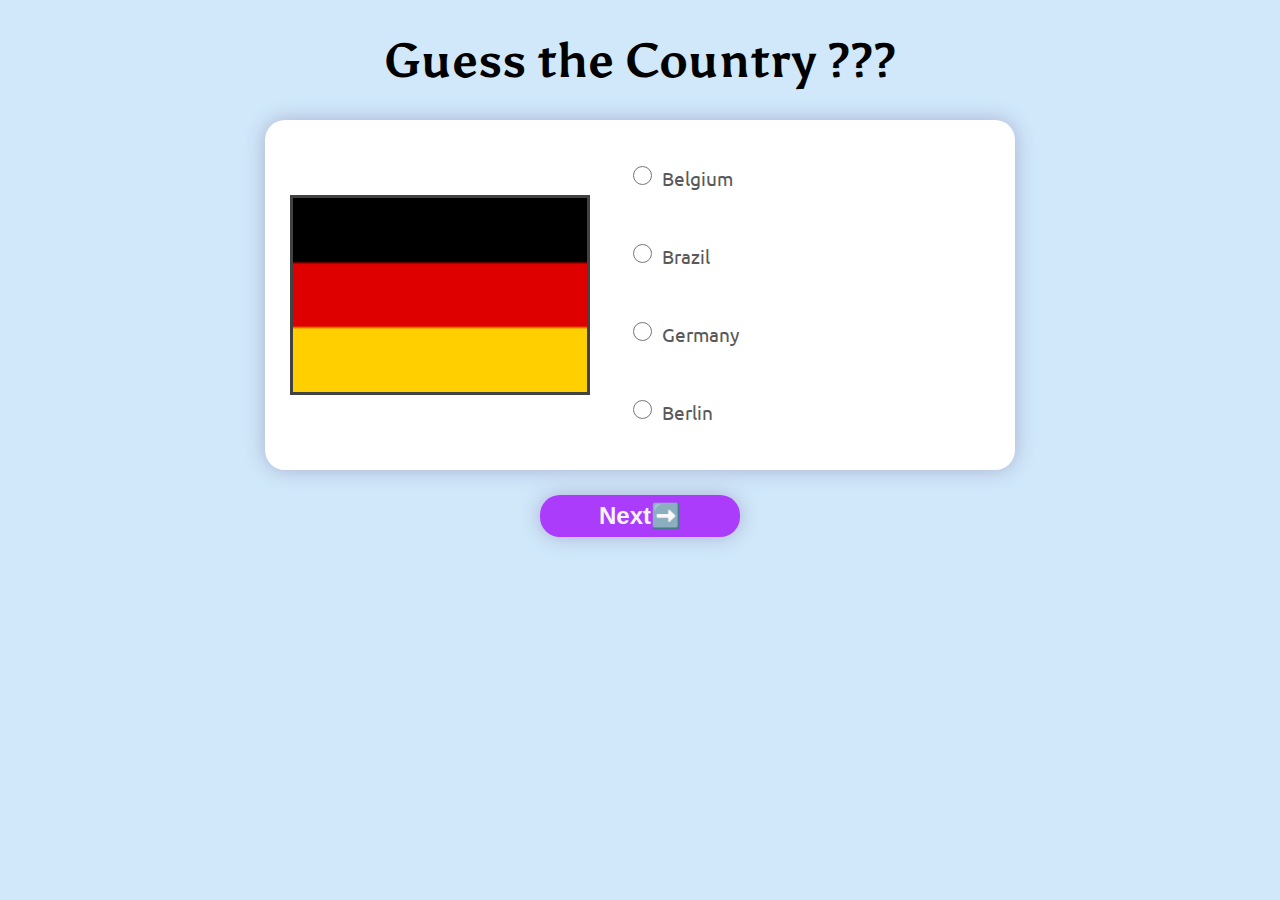
<file: Quiz App/index.html>
<!DOCTYPE html>
<html lang="en">
    <head>
        <meta charset="UTF-8" />
        <meta http-equiv="X-UA-Compatible" content="IE=edge" />
        <meta name="viewport" content="width=device-width, initial-scale=1.0" />
        <title>Quizzler</title>
        <link rel="stylesheet" href="style.css" />
        <link rel="shortcut icon" href="images/favicon.ico" type="image/x-icon" />
    </head>
    <body>
        <div class="title">
            <h1 id="maintitle">Guess the Country ???</h1>
        </div>

        <div id="showScore" class="none">
            <p>You scored</p>
            <h1><span id="score">0</span> Points</h1>
            <!-- <div class="actualvalues">
                <div class="country">
                    <img src="images/germany.png" alt="germany" />
                    <h3>Germany</h3>
                    <h3 class="yourans"></h3>
                </div>
                <div class="country">
                    <img src="images/qatar.png" alt="qatar" />
                    <h3>Qatar</h3>
                    <h3 class="yourans"></h3>
                </div>
                <div class="country">
                    <img src="images/southafrica.png" alt="southafrica" />
                    <h3>South Africa</h3>
                    <h3 class="yourans"></h3>
                </div>
                <div class="country">
                    <img src="images/srilanka.png" alt="srilanka" />
                    <h3>Sri Lanka</h3>
                    <h3 class="yourans"></h3>
                </div>
                <div class="country">
                    <img src="images/spain.png" alt="spain" />
                    <h3>Spain</h3>
                    <h3 class="yourans"></h3>
                </div> -->
                <!-- <div class="flags"><img src="images/germany.png" alt="germany" /> <img src="images/qatar.png " alt="qatar" /> <img src="images/southafrica.png" alt="southafrica" /> <img src="images/srilanka.png" alt="srilanka" /> <img src="images/spain.png" alt="spain" /></div>
                <div class="names"><span class="countrynames">Germany</span><span class="countrynames">Qatar</span><span class="countrynames">South Africa</span><span class="countrynames">Sri Lanka</span><span class="countrynames">Spain</span></div> -->
            </div>
        </div>

        <div id="container">
            <div class="answer" id="ans">
                <img src="images/default.png" alt="flag-image" height="200px" width="300px" id="flag" />

                <div class="mcq">
                    <div class="options">
                        <input type="radio" name="option" id="opt_a" class="radiobtn" />
                        <label for="opt_a" id="option1"> This is option A </label>
                    </div>

                    <div class="options">
                        <input type="radio" name="option" id="opt_b" class="radiobtn" />
                        <label for="opt_b" id="option2"> This is option B </label>
                    </div>

                    <div class="options">
                        <input type="radio" name="option" id="opt_c" class="radiobtn" />
                        <label for="opt_c" id="option3"> This is option C </label>
                    </div>

                    <div class="options">
                        <input type="radio" name="option" id="opt_d" class="radiobtn" />
                        <label for="opt_d" id="option4"> This is option D </label>
                    </div>
                </div>
            </div>
            <button id="next" class="btn">Next➡️</button>
            <button id="retry" class="btn none">Retry</button>
        </div>
    </body>
    <script src="logic.js"></script>
</html>
</file>
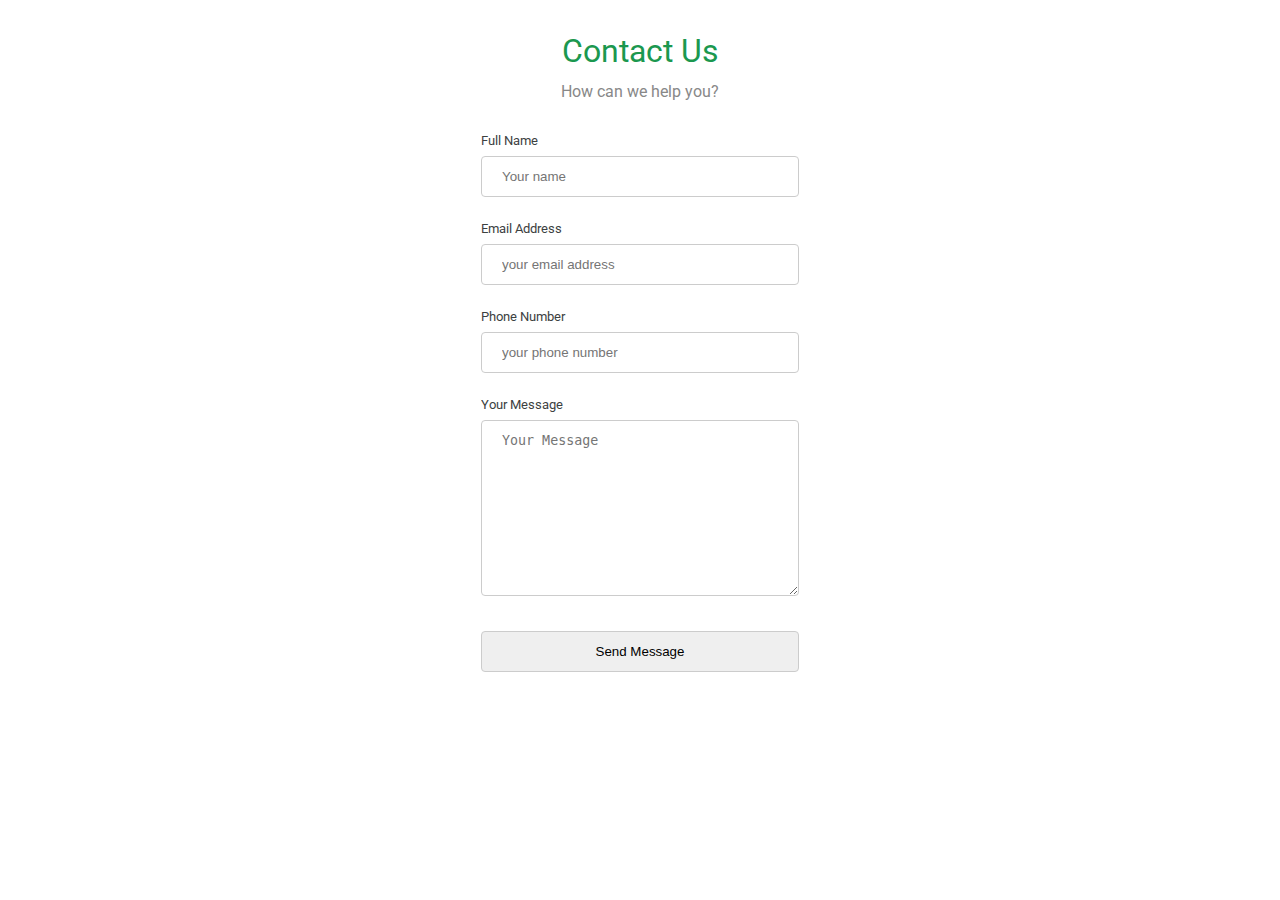
<file: E-learning Website/contact.html>
<!DOCTYPE html>
<html lang="en">
  <head>
    <meta charset="UTF-8" />
    <meta http-equiv="X-UA-Compatible" content="IE=edge" />
    <meta name="viewport" content="width=device-width, initial-scale=1.0" />

    <!-- Web page CSS -->
    <link rel="stylesheet" href="assets/css/styles.css" />    
    <link rel="stylesheet" href="assets/css/contact.css" />    

    <title>Contact Us</title>
  </head>

  <body>
      <div class="contact">
          <h1>Contact Us</h1>
          <p>
            How can we help you?
          </p>
          <div class="form">
          <form action="https://api.web3forms.com/submit" method="POST" id="form">
            <input type="hidden" name="access_key" value="8f30d700-c924-40d1-a556-b7d4995ef5e4" />
            <input type="hidden" name="subject" value="New Submission from Web3Forms" />
            <input type="checkbox" name="botcheck" id="" style="display: none;" />
  
            <div class="field">
              <label for="name">Full Name</label><br>
              <input type="text" name="name" id="name" placeholder="Your name" required />
            </div>
            <div class="field">
              <label for="email">Email Address</label><br>
              <input type="email" name="email" id="email" placeholder="your email address" required />
            </div>
            <div class="field">
              <label for="phone">Phone Number</label><br>
              <input type="text" name="phone" id="phone" placeholder="your phone number" required />
            </div>
            <div class="field">
              <label for="message">Your Message</label><br>
  
              <textarea rows="10" name="message" id="message" placeholder="Your Message" required></textarea>
            </div>
            <div class="field">
              <button type="submit">
                Send Message
              </button>
            </div>
            <p id="result"></p>
          </form>
        </div>
        </div>
      </div>

  </body>
</html>
</file>
<file: Quiz App/style.css>
/* FONTS */
@import url("https://fonts.googleapis.com/css2?family=Asul:wght@700&family=Ubuntu&display=swap");

:root {
    --purple: #ab3cfc;
    --light-purple: #7e6df3;
    --lighter-purple: #d0e8fa;
    /* --lightest-purple: #cdc3e7;
    --dark_brown: #381616;
    --green: #10a310; */
}

* {
    margin: 0;
    padding: 0;
    box-sizing: border-box;
}

.none {
    display: unset;
    display: none;
}

body {
    font-family: "Ubuntu";
    /* height: 100vh; */
    width: 100vw;
    display: flex;
    flex-direction: column;
    align-items: center;
    justify-content: space-evenly;
    background-color: var(--lighter-purple);
    overflow-x: hidden;
}

.title {
    width: 100%;
    height: 20px;
    position: relative;
    font-family: "Asul";
    display: flex;
    flex-direction: column;
    align-items: center;
    margin: 50px;
    justify-content: center;
}

#maintitle {
    font-size: 3rem;
}

#showScore {
    position: relative;
    margin: 20px auto;
    padding: 10px 0;
    width: 40%;
    height: 30%;
    text-align: center;
    border-radius: 30px;
    background-color: white;
    box-shadow: 0 0 20px rgb(170, 176, 210);
}

#showScore p {
    width: 100%;
    margin: 10px auto 20px;
    font-size: x-large;
}

#showScore h1 {
    font-size: 3.5rem;
}

#showScore .actualvalues {
    margin-top: 0px;
    display: flex;
    flex-direction: column;
    width: 50%;
    /* align-items: center; */
}

#showScore .actualvalues .country {
    display: flex;
    width: 300px;
    /* flex-direction: column; */
    /* align-items: center; */
    /* justify-content: center; */
}

#showScore .actualvalues .country h3 {
    text-align: center;
    display: flex;
    flex-direction: column;
    justify-content: center;
}

#showScore .actualvalues img {
    border: 2px solid rgb(65, 66, 66);
    width: 75px;
    height: 50px;
    margin: 10px 30px;
}

/* #showScore .actualvalues .countrynames {
} */

#container {
    width: 50vw;
    min-width: 750px;
    height: 50vh;
    min-height: 500px;
    /* border-radius: 30px; */
    /* background-color: blueviolet; */
    display: flex;
    flex-direction: column;
    /*align-items: center;
    justify-content: center; */
}

#flag {
    align-self: center;
    margin: 20px 0;
    border: 3px solid rgb(65, 66, 66);
}

.radiobtn {
    cursor: pointer;
    width: 1.19rem;
    height: 1.19rem;
    margin: 0 10px;
    border: none;
    /* background-color: black; */
}

.answer {
    width: 100%;
    height: 70%;
    background-color: white;
    border-radius: 20px;
    box-shadow: 0 0 20px rgb(170, 176, 210);
    /* box-shadow: 0 10px 10px black;
    box-shadow: 0 10px 10px black; */
    display: flex;
    /* flex-direction: column; */
    justify-content: space-evenly;
}

.options {
    padding: 2%;
    text-align: left;
    font-size: larger;
    display: flex;
    color: rgb(90, 89, 89);
    /* flex-direction: column; */
    /* align-items: flex-start; */
    /* justify-content: center; */
}

.mcq {
    width: 50%;
    display: flex;
    flex-direction: column;
    align-items: flex-start;
    justify-content: space-evenly;
}

.btn {
    width: 200px;
    font-family: "Gill Sans", "Gill Sans MT", Calibri, "Trebuchet MS", sans-serif;
    font-size: 1.5rem;
    font-weight: 700;
    color: whitesmoke;
    border: none;
    border-radius: 20px;
    padding: 7px 0;
    cursor: pointer;
    box-shadow: 0 0 20px rgb(170, 176, 210);
    transition: transform 0.5s;
    background-color: var(--purple);
}

.btn:hover {
    transform: translateY(-7px);
}

.btn:active {
    background-color: black;
    color: white;
}

#next {
    position: relative;
    margin: 25px auto 5px;
}

#retry {
    position: relative;
    margin: 20px auto 30px;
}
</file>
<file: E-learning Website/assets/css/styles.css>
@import url("https://fonts.googleapis.com/css2?family=Roboto:ital,wght@0,400;0,900;1,700&display=swap");
/* CSS Variables */
:root {
  --normal-font: 400;
  --bold-font: 600;
  --bolder-font: 900;
  --primary-color: #1B984F;
  --secondary-color: #3c413f;
  --line-height: 1.7rem;
  --transition: 0.4s ease-in;
}

/* Smooth scroll effect */
html {
  scroll-behavior: smooth;
}

html, body {
  scroll-padding-top: 80px;
}

/* Resets */
* {
  margin: 0;
  padding: 0;
  box-sizing: border-box;
  transition: var(--transition);
}

body {
  font-family: "Roboto", sans-serf;
}

ul li {
  list-style-type: none;
}

a {
  text-decoration: none;
  color: var(--primary-color);
}

a:hover {
  color: var(--secondary-color);
  text-decoration: none;
}

p {
  color: #505050;
  font-size: 1.5rem;
}

h1, h2, h3 {
  font-weight: bold;
}

/* responsive settings */
@media (min-width: 768px) {
  nav {
    padding: 1rem 4.5rem;
  }
  .courses .column {
    width: 31%;
  }
}
@media (max-width: 767px) {
  img {
    display: none;
    visibility: hidden;
    width: 0;
    height: 0;
  }
  nav {
    padding: 1rem 4.5rem 1rem 1rem;
    min-width: 56rem;
  }
  .social {
    min-width: 50rem;
  }
  footer {
    min-width: 56rem;
  }
  .courses .column {
    width: 100%;
  }
  .courses .column ul li {
    text-align: center;
    list-style: none;
  }
}
/* @extend */
.wrapper-extend, .courses, .review, .about, .main {
  display: left;
  align-items: center;
  justify-content: center;
  gap: 1.9rem;
  min-width: 525px;
  max-width: 910px;
  margin: 2.5rem auto;
}

p, .p-extend, .main .intro-text p {
  line-height: 2.25rem;
  text-align: left;
}

h1, .h1-extend, .courses h1, .about h1 {
  font-size: 3.75rem;
  color: var(--primary-color);
  margin: 0 0 1rem;
}

h3, .h3-extend, .courses h3 {
  font-size: 1.75rem;
  color: var(--secondary-color);
  margin-bottom: 1rem;
}

.btn-extend {
  display: inline-block;
  padding: 0.8rem 2rem;
  border: none;
  font-size: 2rem;
  border-radius: 5px;
  color: #fff;
  text-align: center;
}

/* 3 columns */
.column {
  float: left;
}

/* nav bar */
nav {
  display: flex;
  justify-content: space-between;
  align-items: center;
  background-color: #fff;
  box-shadow: 2px 3px 2px #f1f1f1;
  position: -webkit-sticky;
  position: sticky;
  top: 0;
  left: 0;
  z-index: 1;
}
nav ul {
  display: flex;
  justify-content: space-between;
  align-items: center;
  margin: 0;
}
nav ul li {
  margin-left: 2rem;
  font-size: 1.5rem;
  font-weight: var(--bold-font);
}
nav ul li a {
  text-decoration: none;
  color: var(--secondary-color);
}
nav ul li a:hover {
  text-decoration: none;
  color: var(--primary-color);
}
nav .logo h1 {
  font-size: 4rem;
  margin: 0.5rem;
}

/* contents */
.contents {
  display: flex;
  align-items: center;
  justify-content: space-between;
  gap: 1.9rem;
  margin: 4rem 1.5rem 6rem;
}

/* main */
.main {
  display: flex;
  justify-content: space-between;
}
.main img {
  width: 100%;
  margin: 0;
  padding: 0;
}
.main .intro-text {
  margin: 0;
  padding: 0 3rem 0 0;
}
.main .intro-text p {
  margin: 1.75rem 0 0.75rem 0;
  font-size: 1.75rem;
  line-height: 3rem;
}
.main .titles {
  margin: 0 0 1rem;
  color: var(--secondary-color);
  font-size: 4.5rem;
  line-height: 6rem;
}

/* main buttons */
.red {
  background-color: var(--primary-color);
}

.red:hover {
  background-color: #E5714F;
  color: #fff;
}

.green {
  background-color: #1DA7D8;
}

.green:hover {
  background-color: #E5714F;
  color: #fff;
}

/* main images */
/* about */
.about {
  margin-top: 4.5rem;
}
.about .about-right {
  margin: 0;
  padding: 2rem 0 0;
}
.about .column {
  float: left;
  width: 50%;
  padding: 2rem 2.5rem 0.5rem 0;
  height: 20rem;
  background-color: #fff;
}
.about .column img {
  height: 25%;
  width: auto;
}

.about-img {
  margin: 0;
  padding: 0 4rem 0 0;
}

.about-img img {
  width: 100%;
  float: left;
}

/* review */
.review {
  margin-top: 0;
}
.review img {
  width: 100%;
  margin: auto;
}
.review .column {
  width: 50%;
  margin: 0;
  padding: 0 2rem 0.5rem 0;
}
.review .column-left {
  margin: 0;
  padding: 0;
}

/* courses */
.courses h1 {
  text-align: center;
}
.courses h2 {
  font-size: 2.25rem;
  margin: 1rem 0;
  color: var(--secondary-color);
  text-align: center;
}
.courses h3 {
  text-align: center;
}
.courses h3 .btn-courses {
  font-size: 4rem;
}
.courses .column {
  background-color: #FFF0D4;
  margin: 15px 30px 15px 0;
  padding: 22px;
  height: auto;
  border-radius: 24px;
  text-align: center;
}
.courses .column ul {
  margin: 2rem 4rem 3rem;
  display: block;
  color: #3c413f;
  text-align: left;
}
.courses .column li {
  line-height: 2rem;
  font-size: 1.5rem;
  list-style-type: disc;
  margin-bottom: 0.5rem;
}

/* social */
.social {
  text-align: center;
  margin: 2rem;
  padding: 2rem;
  color: #3c413f;
}

.socicons {
  font-size: 2rem;
}

/* footer */
footer {
  border-top: 1px solid #f1f1f1;
  box-shadow: 0px -2px 3px #f1f1f1;
  text-align: center;
  padding: 2rem;
}/*# sourceMappingURL=styles.css.map */
</file>
<file: E-learning Website/assets/css/contact.css>
/* contact */

.contact {
    display:block;
    align-items: center;
    justify-content: space-between;
    gap: 1.9rem;
    min-width: 300px;
    max-width: 600px;
    margin: 2rem auto;
    text-align: center;
  }
  
.contact h1 {
    font-size: 2rem;
    margin-bottom: 0.5rem;
    color: var(--primary-color);
    font-weight: normal;
  }

.contact .form {
  display: inline-block;
  justify-content: center;
  margin: 0 auto;
  width: 350px;
}
    
.contact p {
    line-height: var(--line-height);
    margin: 0.5rem 0 0.75rem 0;
    font-size: 1rem;
    color: #888;
    text-align: center;
  }
  
.contact .field {
  margin: 1rem;
  color: var(--secondary-color);
  font-size: 0.8rem;
  text-align: left;
}

.contact .field input,
.contact .field textarea,
.contact .field button
 {
  width: 16rem;
  margin: 0.5rem 0 0.5rem;
  width: 100%;
  padding: 12px 20px;
  display: inline-block;
  border: 1px solid #ccc;
  border-radius: 4px;
  box-sizing: border-box;
}
</file>
